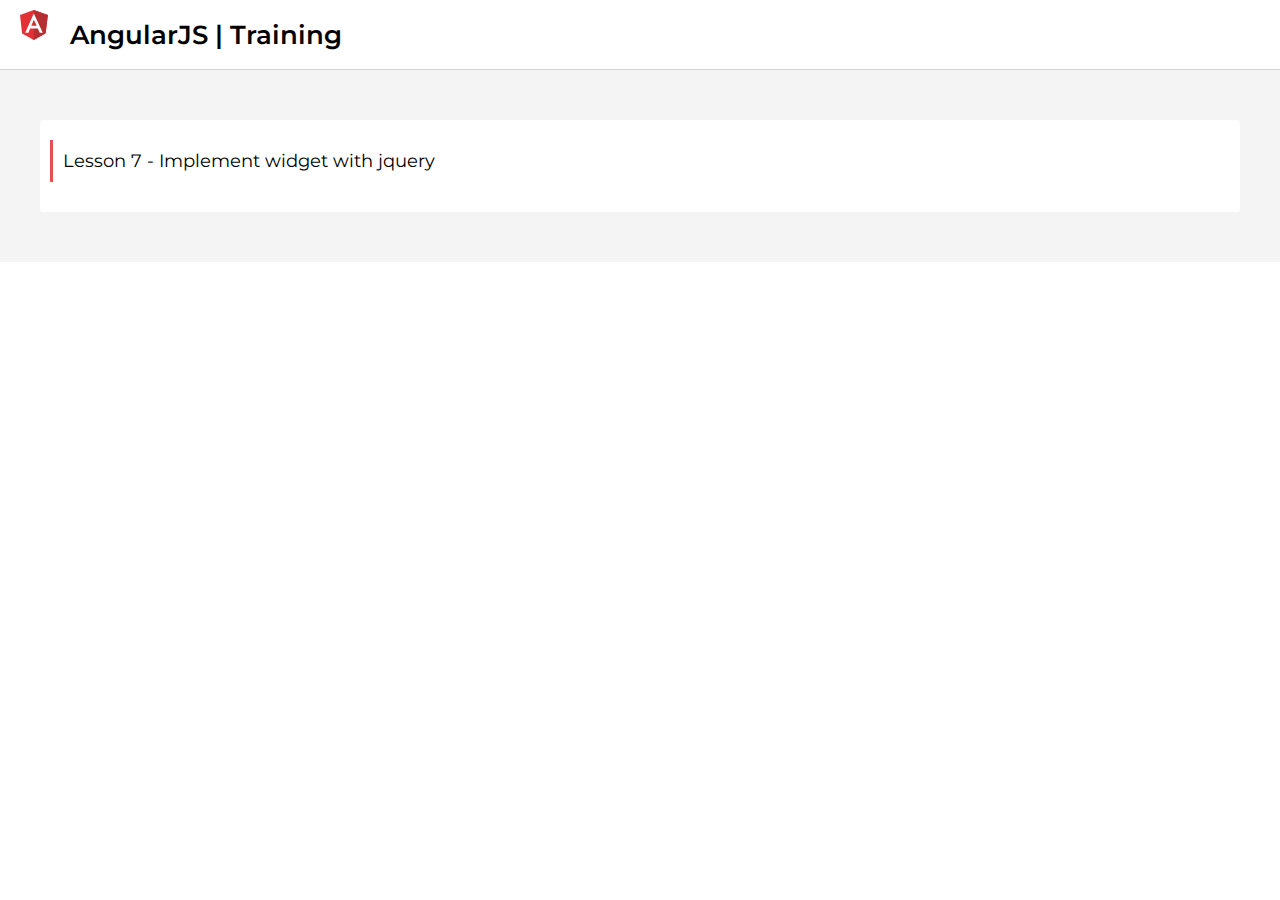
<file: index.html>
<!DOCTYPE html>
<html lang="en">
    <head>
        <title>AngularJS | Course</title>
        <meta charset="UTF-8">
        <meta name="viewport" content="width=device-width, initial-scale=1">
        <link rel="icon" href="./img/favicon.ico" type="image/x-icon">
        <link rel="shortcut icon" href="./img/favicon.ico" type="image/x-icon">
        <script src="./js/base/angular.min.1.5.js"></script>
        <link rel="stylesheet" type="text/css" href="./css/style.css">
    </head>
    <body>
        <header class="top-header">
            <div class="logo">
                <img src="./img/angular.svg"/>
            </div>
            <div class="title">AngularJS | Training</div>
        </header>
        <div id="content">
            <div class="lesson">
                <div class="title">Lesson 7 - Implement widget with jquery </div>
                <div class="description">
                    <div ng-app="myApp">
                        <div ng-controller="myController">

                        </div>
                    </div>
                    <script>
                        var app = angular.module("myApp", []);
                        app.controller("myController", ['$scope', function($scope, $timeout) {
                            $timeout(function(){

                            },1000);
                        }]);
                    </script>
                </div>   
            </div>
        </div> 
    </body>
</html>
</file>
<file: css/style.css>
/* Base Style */ 
@import url('https://fonts.googleapis.com/css?family=Montserrat');
@import url('https://fonts.googleapis.com/css?family=Roboto');

* {
    box-sizing: border-box;
}
body{
    font-family: 'Montserrat', sans-serif;
    margin: 0 auto;
    padding: 0;
    box-sizing: border-box;
}


/* Header */ 
header{
    height: 70px;
    border-bottom: 1px solid #d2d2d2;
    box-shadow: 0 0 20px #d2d2d2;
    display: block;
}
.top-header .logo{
    padding-left: 20px;
    width: 70px;
    float: left;
}

.top-header .logo > img{
    height: 50px;
    padding: 10px 0;
}
.top-header .title{
    line-height: 70px;
    width: 500px;
    float: left;
    font-size: 26px;
    font-weight: 600;
}

/* Content */
#content{
    padding: 40px;
    background-color: #f4f4f4;
}
.lesson{
    padding: 20px 10px;
    margin: 10px auto;
    background-color: #ffffff;
    border-radius: 3px;
}
.lesson .title{
    font-size: 18px;
    padding: 10px;
    margin-bottom: 10px;
    border-left: 3px solid #e55053;
}
.lesson .description{
    padding: 0 10px;
}

.exercise {
    padding: 5px 20px;
    background-color: #f4f4f4;
    font-weight: 400;
}

.exercise .summary{
    font-size: 16px;
}

.exercise .items{
    font-size: 14px;
}


.exercise .items li{
    padding: 5px;
}
.task-code{
    padding: 20px;
    background-color: #c3c3c3;
}
.task-code .node-line{
    padding: 10px;
}




/* Form Login */

.login_form{
    padding: 20px;
    display: inline-block;
    background-color: rgba(0, 0, 0, 0.59);
    color: #ffffff;
}


.login_form input{
    display: block;
}

.login_form input[type=text]{
    padding: 10px;
    border: none;
    font-size: 14px;
    outline: none;
    border-radius: 3px;
    background-color: rgb(255, 255, 255);
    margin: 10px 0;
    width: 100%;
    display: block;
}

.login_form input[type=button]{
    border: none;
    background: -webkit-linear-gradient(330deg, #e55053, #872557);
    background: linear-gradient(120deg, #e55053, #872557);
    color: #fff;
    padding: 7px 20px;
    font-size: 14px;
    border-radius: 3px;
    margin: 15px 0;
    width: 100%;
    display: block;
}
.login_form input[type=button]:hover{
    cursor: pointer;
}


/*--------------------
Chat
--------------------*/
.chat {
    width: 300px;
    height: 80vh;
    max-height: 500px;
    z-index: 2;
    overflow: hidden;
    box-shadow: 0 5px 30px rgba(0, 0, 0, 0.2);
    background: rgba(0, 0, 0, 0.5);
    position: relative;
}

/*--------------------
Chat Title
--------------------*/
.chat-title {
    position: relative;
    z-index: 2;
    background: rgba(0, 0, 0, 0.2);
    color: #fff;
    text-align: left;
    padding: 20px 10px 20px 60px;
}
.chat-title h1,
.chat-title h2 {
  font-weight: normal;
  font-size: 12px;
  margin: 0;
  padding: 0;
}
.chat-title h2 {
  color: rgba(255, 255, 255, 0.5);
  font-size: 10px;
  letter-spacing: 1px;
}
.chat-title .avatar {
    position: absolute;
    z-index: 1;
    top: 12px;
    left: 10px;
    border-radius: 50%;
    width: 40px;
    height: 40px;
    /* overflow: hidden; */
    margin: 0;
    padding: 0;
}
.chat-title .avatar img {
  width: 100%;
  height: auto;
}
.chat-title .avatar .counter{
    color: #fff;
    position: absolute;
    background-color: #248758;
    bottom: -2px;
    right: -5px;
    padding: 2px 5px;
    text-decoration: none;
    font-size: 10px;
    border-radius: 50%;
}

/*--------------------
Messages
--------------------*/
.messages {
    color: rgba(255, 255, 255, 0.5);
    overflow-y: scroll;
    position: relative;
    width: 100%;
    height: 280px;
}
.messages .messages-content {
  height: 0;
  width: 100%;
}
.messages .message {
  clear: both;
  float: left;
  padding: 6px 10px 7px;
  border-radius: 10px 10px 10px 0;
  background: rgba(0, 0, 0, 0.3);
  margin: 8px 5px;
  font-size: 11px;
  line-height: 1.4;
  position: relative;
  text-shadow: 0 1px 1px rgba(0, 0, 0, 0.2);
}
.messages .message .timestamp {
  position: absolute;
  bottom: -15px;
  font-size: 9px;
  color: rgba(255, 255, 255, 0.5);
}
.messages .message::before {
  content: '';
  position: absolute;
  bottom: -6px;
  border-top: 6px solid rgba(0, 0, 0, 0.3);
  left: 0;
  border-right: 7px solid transparent;
}
.messages .message .avatar {
  position: absolute;
  z-index: 1;
  bottom: -15px;
  left: -35px;
  border-radius: 30px;
  width: 40px;
  height: 40px;
  overflow: hidden;
  margin: 0;
  padding: 0;
  border: 2px solid rgba(255, 255, 255, 0.24);
}
.messages .message .avatar img {
  width: 100%;
  height: auto;
}


.messages .message.message-personal {
  float: right;
  color: #fff;
  text-align: left;
  background: -webkit-linear-gradient(330deg, #248A52, #257287);
  background: linear-gradient(120deg, #248A52, #257287);
  border-radius: 10px 10px 0 10px;
}
.messages .message.message-other {
float: left;
    color: #fff;
    text-align: left;
    background: -webkit-linear-gradient(330deg, #e55053, #872557);
    background: linear-gradient(120deg, #e55053, #872557);
    border-radius: 10px 10px 10px 0px;
}
.messages .message.message-other::before {
    right: auto;
    left: 0;
    border-left: none;
    border-right: 5px solid transparent;
    border-top: 4px solid #d84a53;
    bottom: -4px;
}
.messages .message.message-personal::before {
  left: auto;
  right: 0;
  border-right: none;
  border-left: 5px solid transparent;
  border-top: 4px solid #257287;
  bottom: -4px;
}
.messages .message:last-child {
  margin-bottom: 30px;
}
.messages .message.new {
  -webkit-transform: scale(0);
          transform: scale(0);
  -webkit-transform-origin: 0 0;
          transform-origin: 0 0;
  -webkit-animation: bounce 500ms linear both;
          animation: bounce 500ms linear both;
}
.messages .message.loading::before {
  position: absolute;
  top: 50%;
  left: 50%;
  -webkit-transform: translate(-50%, -50%);
          transform: translate(-50%, -50%);
  content: '';
  display: block;
  width: 3px;
  height: 3px;
  border-radius: 50%;
  background: rgba(255, 255, 255, 0.5);
  z-index: 2;
  margin-top: 4px;
  -webkit-animation: ball 0.45s cubic-bezier(0, 0, 0.15, 1) alternate infinite;
          animation: ball 0.45s cubic-bezier(0, 0, 0.15, 1) alternate infinite;
  border: none;
  -webkit-animation-delay: .15s;
          animation-delay: .15s;
}
.messages .message.loading span {
  display: block;
  font-size: 0;
  width: 20px;
  height: 10px;
  position: relative;
}
.messages .message.loading span::before {
  position: absolute;
  top: 50%;
  left: 50%;
  -webkit-transform: translate(-50%, -50%);
          transform: translate(-50%, -50%);
  content: '';
  display: block;
  width: 3px;
  height: 3px;
  border-radius: 50%;
  background: rgba(255, 255, 255, 0.5);
  z-index: 2;
  margin-top: 4px;
  -webkit-animation: ball 0.45s cubic-bezier(0, 0, 0.15, 1) alternate infinite;
          animation: ball 0.45s cubic-bezier(0, 0, 0.15, 1) alternate infinite;
  margin-left: -7px;
}
.messages .message.loading span::after {
  position: absolute;
  top: 50%;
  left: 50%;
  -webkit-transform: translate(-50%, -50%);
          transform: translate(-50%, -50%);
  content: '';
  display: block;
  width: 3px;
  height: 3px;
  border-radius: 50%;
  background: rgba(255, 255, 255, 0.5);
  z-index: 2;
  margin-top: 4px;
  -webkit-animation: ball 0.45s cubic-bezier(0, 0, 0.15, 1) alternate infinite;
          animation: ball 0.45s cubic-bezier(0, 0, 0.15, 1) alternate infinite;
  margin-left: 7px;
  -webkit-animation-delay: .3s;
          animation-delay: .3s;
}

/*--------------------
Message Box
--------------------*/
.message-box {
  background: rgba(0, 0, 0, 0.3);
  padding: 10px;
  position: absolute;
    bottom: 0;
}
.message-box .message-input {
    background: none;
    border: none;
    outline: none !important;
    resize: none;
    color: rgb(255, 255, 255);
    font-size: 12px;
    height: 90px;
    margin: 0;
    padding-right: 20px;
    width: 265px;
}
.message-box textarea:focus:-webkit-placeholder {
  color: transparent;
}
.message-box .message-submit {
    color: #fff;
    border: none;
    background: -webkit-linear-gradient(330deg, #e55053, #872557);
    background: linear-gradient(120deg, #e55053, #872557);
    font-size: 12px;
    padding: 7px 20px;
    border-radius: 3px;
    outline: none;
}
.message-box .message-submit:hover {
  cursor: pointer;
}
</file>
